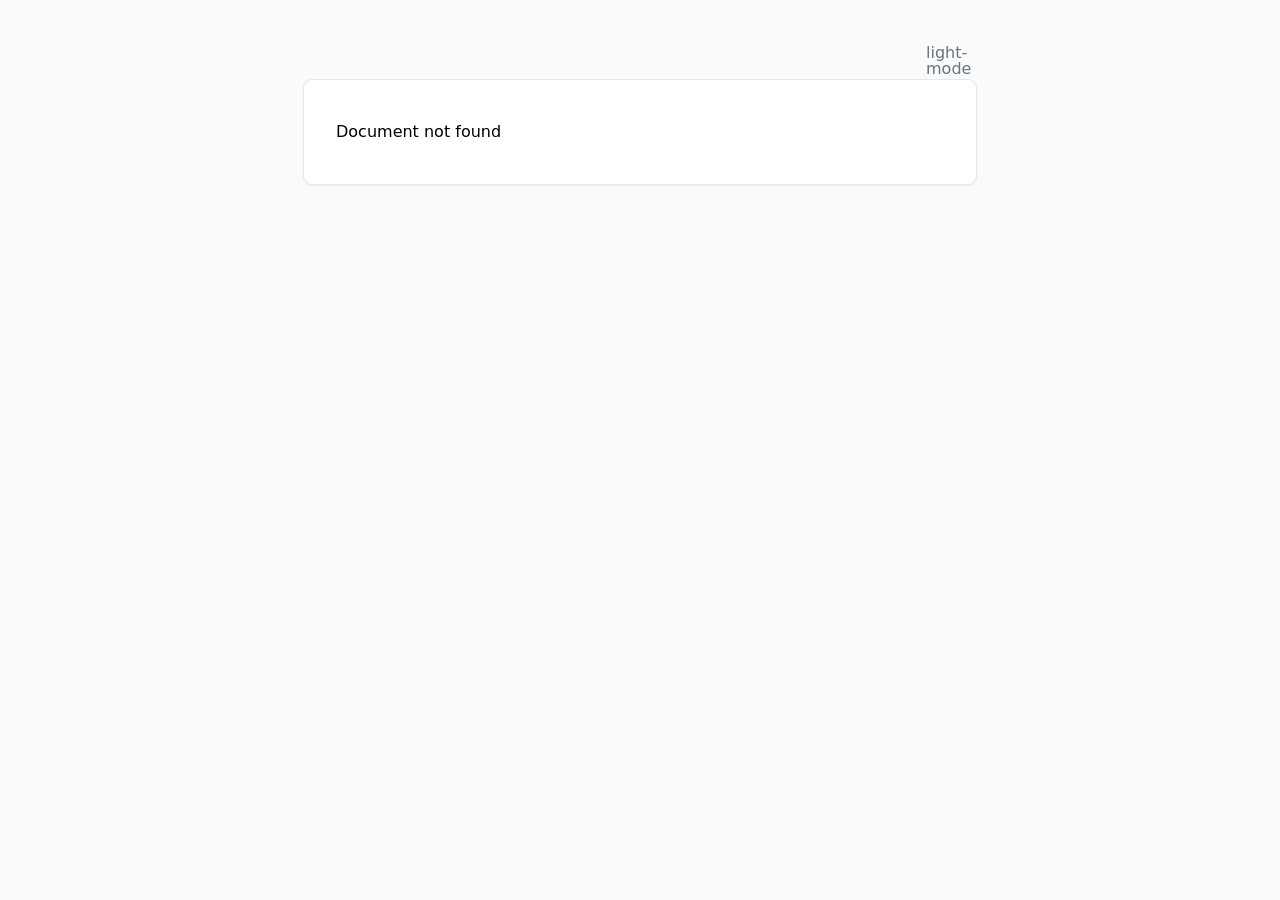
<file: 200.html>
<!DOCTYPE html>
<html >
<head><meta charset="utf-8">
<meta name="viewport" content="width=device-width, initial-scale=1"><link rel="modulepreload" as="script" crossorigin href="/_nuxt/entry.0b5fcabb.js"><link rel="preload" as="style" href="/_nuxt/entry.a9a2cc28.css"><link rel="prefetch" as="script" crossorigin href="/_nuxt/default.d4e3c1c6.js"><link rel="prefetch" as="script" crossorigin href="/_nuxt/full-width.046b6548.js"><link rel="prefetch" as="script" crossorigin href="/_nuxt/debug.acecd86d.js"><link rel="prefetch" as="script" crossorigin href="/_nuxt/client-db.d1bde23b.js"><link rel="prefetch" as="style" href="/_nuxt/useStudio.d997f0bf.css"><link rel="prefetch" as="script" crossorigin href="/_nuxt/useStudio.728fb516.js"><link rel="prefetch" as="script" crossorigin href="/_nuxt/asyncData.9142c80e.js"><link rel="prefetch" as="style" href="/_nuxt/error-404.47a83e66.css"><link rel="prefetch" as="script" crossorigin href="/_nuxt/error-404.a56cc6f5.js"><link rel="prefetch" as="style" href="/_nuxt/error-500.534ab3f3.css"><link rel="prefetch" as="script" crossorigin href="/_nuxt/error-500.318d7b76.js"><style id="pinceau-theme">@media { :root {--pinceau-mq: initial; --elements-border-secondary-hover: [object Object];--elements-backdrop-background: #fffc;--elements-backdrop-filter: saturate(200%) blur(20px);--elements-container-maxWidth: 80rem;--prose-code-inline-padding: 0.2rem 0.375rem 0.2rem 0.375rem;--prose-code-block-backdropFilter: contrast(1);--prose-code-block-border-style: solid;--prose-code-block-border-width: 1px;--prose-tbody-tr-borderBottom-style: dashed;--prose-tbody-tr-borderBottom-width: 1px;--prose-th-textAlign: inherit;--prose-thead-borderBottom-style: solid;--prose-thead-borderBottom-width: 1px;--prose-thead-border-style: solid;--prose-thead-border-width: 0px;--prose-table-textAlign: start;--prose-hr-width: 1px;--prose-hr-style: solid;--prose-li-listStylePosition: outside;--prose-ol-li-markerColor: currentColor;--prose-ol-paddingInlineStart: 21px;--prose-ol-listStyleType: decimal;--prose-ul-li-markerColor: currentColor;--prose-ul-paddingInlineStart: 21px;--prose-ul-listStyleType: disc;--prose-blockquote-border-style: solid;--prose-blockquote-border-width: 4px;--prose-blockquote-quotes: '201C' '201D' '2018' '2019';--prose-blockquote-paddingInlineStart: 24px;--prose-a-code-color-hover: currentColor;--prose-a-code-color-static: currentColor;--prose-a-hasCode-borderBottom: none;--prose-a-border-distance: 2px;--prose-a-border-color-hover: currentColor;--prose-a-border-color-static: currentColor;--prose-a-border-style-hover: solid;--prose-a-border-style-static: dashed;--prose-a-border-width: 1px;--prose-a-color-static: inherit;--prose-a-textDecoration: none;--prose-h6-margin: 3rem 0 2rem;--prose-h5-margin: 3rem 0 2rem;--prose-h4-margin: 3rem 0 2rem;--prose-h3-margin: 3rem 0 2rem;--prose-h2-margin: 3rem 0 2rem;--prose-h1-margin: 0 0 2rem;--typography-lead-loose: 2;--typography-lead-relaxed: 1.625;--typography-lead-normal: 1.5;--typography-lead-snug: 1.375;--typography-lead-tight: 1.25;--typography-lead-none: 1;--typography-lead-10: 2.5rem;--typography-lead-9: 2.25rem;--typography-lead-8: 2rem;--typography-lead-7: 1.75rem;--typography-lead-6: 1.5rem;--typography-lead-5: 1.25rem;--typography-lead-4: 1rem;--typography-lead-3: .75rem;--typography-lead-2: .5rem;--typography-lead-1: .025rem;--typography-fontWeight-black: 900;--typography-fontWeight-extrabold: 800;--typography-fontWeight-bold: 700;--typography-fontWeight-semibold: 600;--typography-fontWeight-medium: 500;--typography-fontWeight-normal: 400;--typography-fontWeight-light: 300;--typography-fontWeight-extralight: 200;--typography-fontWeight-thin: 100;--typography-fontSize-9xl: 128px;--typography-fontSize-8xl: 96px;--typography-fontSize-7xl: 72px;--typography-fontSize-6xl: 60px;--typography-fontSize-5xl: 48px;--typography-fontSize-4xl: 36px;--typography-fontSize-3xl: 30px;--typography-fontSize-2xl: 24px;--typography-fontSize-xl: 20px;--typography-fontSize-lg: 18px;--typography-fontSize-base: 16px;--typography-fontSize-sm: 14px;--typography-fontSize-xs: 12px;--typography-letterSpacing-wide: 0.025em;--typography-letterSpacing-tight: -0.025em;--typography-verticalMargin-base: 24px;--typography-verticalMargin-sm: 16px;--lead-loose: 2;--lead-relaxed: 1.625;--lead-normal: 1.5;--lead-snug: 1.375;--lead-tight: 1.25;--lead-none: 1;--lead-10: 2.5rem;--lead-9: 2.25rem;--lead-8: 2rem;--lead-7: 1.75rem;--lead-6: 1.5rem;--lead-5: 1.25rem;--lead-4: 1rem;--lead-3: .75rem;--lead-2: .5rem;--lead-1: .025rem;--letterSpacing-widest: 0.1em;--letterSpacing-wider: 0.05em;--letterSpacing-wide: 0.025em;--letterSpacing-normal: 0em;--letterSpacing-tight: -0.025em;--letterSpacing-tighter: -0.05em;--fontSize-9xl: 8rem;--fontSize-8xl: 6rem;--fontSize-7xl: 4.5rem;--fontSize-6xl: 3.75rem;--fontSize-5xl: 3rem;--fontSize-4xl: 2.25rem;--fontSize-3xl: 1.875rem;--fontSize-2xl: 1.5rem;--fontSize-xl: 1.25rem;--fontSize-lg: 1.125rem;--fontSize-base: 1rem;--fontSize-sm: 0.875rem;--fontSize-xs: 0.75rem;--fontWeight-black: 900;--fontWeight-extrabold: 800;--fontWeight-bold: 700;--fontWeight-semibold: 600;--fontWeight-medium: 500;--fontWeight-normal: 400;--fontWeight-light: 300;--fontWeight-extralight: 200;--fontWeight-thin: 100;--font-mono: ui-monospace, SFMono-Regular, Menlo, Monaco, Consolas, Liberation Mono, Courier New, monospace;--font-serif: ui-serif, Georgia, Cambria, Times New Roman, Times, serif;--font-sans: ui-sans-serif, system-ui, -apple-system, BlinkMacSystemFont, Segoe UI, Roboto, Helvetica Neue, Arial, Noto Sans, sans-serif, Apple Color Emoji, Segoe UI Emoji, Segoe UI Symbol, Noto Color Emoji;--opacity-total: 1;--opacity-high: 0.8;--opacity-medium: 0.5;--opacity-soft: 0.3;--opacity-light: 0.15;--opacity-bright: 0.1;--opacity-noOpacity: 0;--borderWidth-lg: 3px;--borderWidth-md: 2px;--borderWidth-sm: 1px;--borderWidth-noBorder: 0;--space-rem-875: 0.875rem;--space-rem-625: 0.625rem;--space-rem-375: 0.375rem;--space-rem-125: 0.125rem;--space-px: 1px;--space-128: 32rem;--space-96: 24rem;--space-80: 20rem;--space-72: 18rem;--space-64: 16rem;--space-60: 15rem;--space-56: 14rem;--space-52: 13rem;--space-48: 12rem;--space-44: 11rem;--space-40: 10rem;--space-36: 9rem;--space-32: 8rem;--space-28: 7rem;--space-24: 6rem;--space-20: 5rem;--space-16: 4rem;--space-14: 3.5rem;--space-12: 3rem;--space-11: 2.75rem;--space-10: 2.5rem;--space-9: 2.25rem;--space-8: 2rem;--space-7: 1.75rem;--space-6: 1.5rem;--space-5: 1.25rem;--space-4: 1rem;--space-3: 0.75rem;--space-2: 0.5rem;--space-1: 0.25rem;--space-0: 0px;--size-full: 100%;--size-7xl: 80rem;--size-6xl: 72rem;--size-5xl: 64rem;--size-4xl: 56rem;--size-3xl: 48rem;--size-2xl: 42rem;--size-xl: 36rem;--size-lg: 32rem;--size-md: 28rem;--size-sm: 24rem;--size-xs: 20rem;--size-200: 200px;--size-104: 104px;--size-80: 80px;--size-64: 64px;--size-56: 56px;--size-48: 48px;--size-40: 40px;--size-32: 32px;--size-24: 24px;--size-20: 20px;--size-16: 16px;--size-12: 12px;--size-8: 8px;--size-6: 6px;--size-4: 4px;--size-2: 2px;--size-0: 0px;--radii-full: 9999px;--radii-3xl: 1.75rem;--radii-2xl: 1.5rem;--radii-xl: 1rem;--radii-lg: 0.75rem;--radii-md: 0.5rem;--radii-sm: 0.375rem;--radii-xs: 0.25rem;--radii-2xs: 0.125rem;--radii-none: 0px;--shadow-none: 0px 0px 0px 0px transparent;--shadow-lg: 0px 10px 15px -3px #000000, 0px 4px 6px -4px #000000;--shadow-md: 0px 4px 6px -1px #000000, 0px 2px 4px -2px #000000;--shadow-sm: 0px 1px 3px 0px #000000, 0px 1px 2px -1px #000000;--shadow-xs: 0px 1px 2px 0px #000000;--height-screen: 100vh;--width-screen: 100vw;--color-primary-950: #042f2e;--color-primary-900: #134e4a;--color-primary-800: #115e59;--color-primary-700: #0f766e;--color-primary-600: #0d9488;--color-primary-500: #14b8a6;--color-primary-400: #2dd4bf;--color-primary-300: #5eead4;--color-primary-200: #99f6e4;--color-primary-100: #ccfbf1;--color-primary-50: #f0fdfa;--color-ruby-900: #380011;--color-ruby-800: #700021;--color-ruby-700: #a90032;--color-ruby-600: #e10043;--color-ruby-500: #ff1a5e;--color-ruby-400: #ff4079;--color-ruby-300: #ff6694;--color-ruby-200: #ff8dae;--color-ruby-100: #ffb3c9;--color-ruby-50: #ffd9e4;--color-pink-900: #380025;--color-pink-800: #70004b;--color-pink-700: #a90070;--color-pink-600: #e10095;--color-pink-500: #ff1ab2;--color-pink-400: #ff40bf;--color-pink-300: #ff66cc;--color-pink-200: #ff8dd8;--color-pink-100: #ffb3e5;--color-pink-50: #ffd9f2;--color-purple-900: #190038;--color-purple-800: #330070;--color-purple-700: #4c00a9;--color-purple-600: #6500e1;--color-purple-500: #811aff;--color-purple-400: #9640ff;--color-purple-300: #ab66ff;--color-purple-200: #c08dff;--color-purple-100: #d5b3ff;--color-purple-50: #ead9ff;--color-royalblue-900: #0b0531;--color-royalblue-800: #160a62;--color-royalblue-700: #211093;--color-royalblue-600: #2c15c4;--color-royalblue-500: #4127e8;--color-royalblue-400: #614bec;--color-royalblue-300: #806ff0;--color-royalblue-200: #a093f3;--color-royalblue-100: #c0b7f7;--color-royalblue-50: #dfdbfb;--color-indigoblue-900: #001238;--color-indigoblue-800: #002370;--color-indigoblue-700: #0035a9;--color-indigoblue-600: #0047e1;--color-indigoblue-500: #1a62ff;--color-indigoblue-400: #407cff;--color-indigoblue-300: #6696ff;--color-indigoblue-200: #8db0ff;--color-indigoblue-100: #b3cbff;--color-indigoblue-50: #d9e5ff;--color-blue-900: #002438;--color-blue-800: #004870;--color-blue-700: #006ca9;--color-blue-600: #0090e1;--color-blue-500: #1aadff;--color-blue-400: #40bbff;--color-blue-300: #66c8ff;--color-blue-200: #8dd6ff;--color-blue-100: #b3e4ff;--color-blue-50: #d9f1ff;--color-lightblue-900: #002e38;--color-lightblue-800: #005c70;--color-lightblue-700: #008aa9;--color-lightblue-600: #00b9e1;--color-lightblue-500: #1ad6ff;--color-lightblue-400: #40ddff;--color-lightblue-300: #66e4ff;--color-lightblue-200: #8deaff;--color-lightblue-100: #b3f1ff;--color-lightblue-50: #d9f8ff;--color-teal-900: #062a28;--color-teal-800: #0b544f;--color-teal-700: #117d77;--color-teal-600: #16a79e;--color-teal-500: #1cd1c6;--color-teal-400: #36e4da;--color-teal-300: #5fe9e1;--color-teal-200: #87efe9;--color-teal-100: #aff4f0;--color-teal-50: #d7faf8;--color-pear-900: #2a2b09;--color-pear-800: #545512;--color-pear-700: #7e801b;--color-pear-600: #a8aa24;--color-pear-500: #d0d32f;--color-pear-400: #d8da52;--color-pear-300: #e0e274;--color-pear-200: #e8e997;--color-pear-100: #eff0ba;--color-pear-50: #f7f8dc;--color-red-900: #380300;--color-red-800: #700700;--color-red-700: #a90a00;--color-red-600: #e10e00;--color-red-500: #ff281a;--color-red-400: #ff4c40;--color-red-300: #ff7066;--color-red-200: #ff948d;--color-red-100: #ffb7b3;--color-red-50: #ffdbd9;--color-orange-900: #381800;--color-orange-800: #702f00;--color-orange-700: #a94700;--color-orange-600: #e15e00;--color-orange-500: #ff7a1a;--color-orange-400: #ff9040;--color-orange-300: #ffa666;--color-orange-200: #ffbd8d;--color-orange-100: #ffd3b3;--color-orange-50: #ffe9d9;--color-yellow-900: #362b03;--color-yellow-800: #6d5605;--color-yellow-700: #a38108;--color-yellow-600: #daac0a;--color-yellow-500: #f5c828;--color-yellow-400: #f7d14c;--color-yellow-300: #f8da70;--color-yellow-200: #fae393;--color-yellow-100: #fcedb7;--color-yellow-50: #fdf6db;--color-green-900: #003f25;--color-green-800: #005e38;--color-green-700: #007e4a;--color-green-600: #009d5d;--color-green-500: #00bd6f;--color-green-400: #00dc82;--color-green-300: #30ffaa;--color-green-200: #83ffcc;--color-green-100: #acffdd;--color-green-50: #d6ffee;--color-gray-900: #18181B;--color-gray-800: #27272A;--color-gray-700: #3f3f46;--color-gray-600: #52525B;--color-gray-500: #71717A;--color-gray-400: #a1a1aa;--color-gray-300: #D4d4d8;--color-gray-200: #e4e4e7;--color-gray-100: #f4f4f5;--color-gray-50: #fafafa;--color-black: #0c0c0d;--color-white: #ffffff;--media-portrait: only screen and (orientation: portrait);--media-landscape: only screen and (orientation: landscape);--media-rm: (prefers-reduced-motion: reduce);--media-2xl: (min-width: 1536px);--media-xl: (min-width: 1280px);--media-lg: (min-width: 1024px);--media-md: (min-width: 768px);--media-sm: (min-width: 640px);--media-xs: (min-width: 475px);--elements-state-danger-borderColor-secondary: var(--color-red-200);--elements-state-danger-borderColor-primary: var(--color-red-100);--elements-state-danger-backgroundColor-secondary: var(--color-red-100);--elements-state-danger-backgroundColor-primary: var(--color-red-50);--elements-state-danger-color-secondary: var(--color-red-600);--elements-state-danger-color-primary: var(--color-red-500);--elements-state-warning-borderColor-secondary: var(--color-yellow-200);--elements-state-warning-borderColor-primary: var(--color-yellow-100);--elements-state-warning-backgroundColor-secondary: var(--color-yellow-100);--elements-state-warning-backgroundColor-primary: var(--color-yellow-50);--elements-state-warning-color-secondary: var(--color-yellow-700);--elements-state-warning-color-primary: var(--color-yellow-600);--elements-state-success-borderColor-secondary: var(--color-green-200);--elements-state-success-borderColor-primary: var(--color-green-100);--elements-state-success-backgroundColor-secondary: var(--color-green-100);--elements-state-success-backgroundColor-primary: var(--color-green-50);--elements-state-success-color-secondary: var(--color-green-600);--elements-state-success-color-primary: var(--color-green-500);--elements-state-info-borderColor-secondary: var(--color-blue-200);--elements-state-info-borderColor-primary: var(--color-blue-100);--elements-state-info-backgroundColor-secondary: var(--color-blue-100);--elements-state-info-backgroundColor-primary: var(--color-blue-50);--elements-state-info-color-secondary: var(--color-blue-600);--elements-state-info-color-primary: var(--color-blue-500);--elements-state-primary-borderColor-secondary: var(--color-primary-200);--elements-state-primary-borderColor-primary: var(--color-primary-100);--elements-state-primary-backgroundColor-secondary: var(--color-primary-100);--elements-state-primary-backgroundColor-primary: var(--color-primary-50);--elements-state-primary-color-secondary: var(--color-primary-700);--elements-state-primary-color-primary: var(--color-primary-600);--elements-border-secondary-static: var(--color-gray-200);--elements-border-primary-hover: var(--color-gray-200);--elements-border-primary-static: var(--color-gray-100);--elements-container-padding-md: var(--space-6);--elements-container-padding-sm: var(--space-6);--elements-container-padding-xs: var(--space-4);--elements-container-padding-mobile: var(--space-4);--elements-text-secondary-color-hover: var(--color-gray-700);--elements-text-secondary-color-static: var(--color-gray-500);--elements-text-primary-color-static: var(--color-gray-900);--elements-surface-background-base: var(--color-gray-100);--elements-surface-secondary-backgroundColor: var(--color-gray-200);--elements-surface-primary-backgroundColor: var(--color-gray-100);--prose-code-inline-fontWeight: var(--typography-fontWeight-normal);--prose-code-inline-fontSize: var(--typography-fontSize-sm);--prose-code-inline-borderRadius: var(--radii-xs);--prose-code-block-pre-padding: var(--typography-verticalMargin-sm);--prose-code-block-margin: var(--typography-verticalMargin-base) 0;--prose-code-block-fontSize: var(--typography-fontSize-sm);--prose-tbody-code-inline-fontSize: var(--typography-fontSize-sm);--prose-tbody-td-padding: var(--typography-verticalMargin-sm);--prose-th-fontWeight: var(--typography-fontWeight-semibold);--prose-th-padding: 0 var(--typography-verticalMargin-sm) var(--typography-verticalMargin-sm) var(--typography-verticalMargin-sm);--prose-table-lineHeight: var(--typography-lead-6);--prose-table-fontSize: var(--typography-fontSize-sm);--prose-table-margin: var(--typography-verticalMargin-base) 0;--prose-hr-margin: var(--typography-verticalMargin-base) 0;--prose-li-margin: var(--typography-verticalMargin-sm) 0;--prose-ol-margin: var(--typography-verticalMargin-base) 0;--prose-ul-margin: var(--typography-verticalMargin-base) 0;--prose-blockquote-margin: var(--typography-verticalMargin-base) 0;--prose-a-code-border-style: var(--prose-a-border-style-static);--prose-a-code-border-width: var(--prose-a-border-width);--prose-a-fontWeight: var(--typography-fontWeight-medium);--prose-img-margin: var(--typography-verticalMargin-base) 0;--prose-strong-fontWeight: var(--typography-fontWeight-semibold);--prose-h6-iconSize: var(--typography-fontSize-base);--prose-h6-fontWeight: var(--typography-fontWeight-semibold);--prose-h6-lineHeight: var(--typography-lead-normal);--prose-h6-fontSize: var(--typography-fontSize-lg);--prose-h5-iconSize: var(--typography-fontSize-lg);--prose-h5-fontWeight: var(--typography-fontWeight-semibold);--prose-h5-lineHeight: var(--typography-lead-snug);--prose-h5-fontSize: var(--typography-fontSize-xl);--prose-h4-iconSize: var(--typography-fontSize-lg);--prose-h4-letterSpacing: var(--typography-letterSpacing-tight);--prose-h4-fontWeight: var(--typography-fontWeight-semibold);--prose-h4-lineHeight: var(--typography-lead-snug);--prose-h4-fontSize: var(--typography-fontSize-2xl);--prose-h3-iconSize: var(--typography-fontSize-xl);--prose-h3-letterSpacing: var(--typography-letterSpacing-tight);--prose-h3-fontWeight: var(--typography-fontWeight-semibold);--prose-h3-lineHeight: var(--typography-lead-snug);--prose-h3-fontSize: var(--typography-fontSize-3xl);--prose-h2-iconSize: var(--typography-fontSize-2xl);--prose-h2-letterSpacing: var(--typography-letterSpacing-tight);--prose-h2-fontWeight: var(--typography-fontWeight-semibold);--prose-h2-lineHeight: var(--typography-lead-tight);--prose-h2-fontSize: var(--typography-fontSize-4xl);--prose-h1-iconSize: var(--typography-fontSize-3xl);--prose-h1-letterSpacing: var(--typography-letterSpacing-tight);--prose-h1-fontWeight: var(--typography-fontWeight-bold);--prose-h1-lineHeight: var(--typography-lead-tight);--prose-h1-fontSize: var(--typography-fontSize-5xl);--prose-p-br-margin: var(--typography-verticalMargin-base) 0 0 0;--prose-p-margin: var(--typography-verticalMargin-base) 0;--prose-p-lineHeight: var(--typography-lead-normal);--prose-p-fontSize: var(--typography-fontSize-base);--typography-color-primary-900: var(--color-primary-900);--typography-color-primary-800: var(--color-primary-800);--typography-color-primary-700: var(--color-primary-700);--typography-color-primary-600: var(--color-primary-600);--typography-color-primary-500: var(--color-primary-500);--typography-color-primary-400: var(--color-primary-400);--typography-color-primary-300: var(--color-primary-300);--typography-color-primary-200: var(--color-primary-200);--typography-color-primary-100: var(--color-primary-100);--typography-color-primary-50: var(--color-primary-50);--typography-font-code: var(--font-mono);--typography-font-body: var(--font-sans);--typography-font-display: var(--font-sans);--typography-body-backgroundColor: var(--color-white);--typography-body-color: var(--color-black);--text-6xl-lineHeight: var(--lead-none);--text-6xl-fontSize: var(--fontSize-6xl);--text-5xl-lineHeight: var(--lead-none);--text-5xl-fontSize: var(--fontSize-5xl);--text-4xl-lineHeight: var(--lead-10);--text-4xl-fontSize: var(--fontSize-4xl);--text-3xl-lineHeight: var(--lead-9);--text-3xl-fontSize: var(--fontSize-3xl);--text-2xl-lineHeight: var(--lead-8);--text-2xl-fontSize: var(--fontSize-2xl);--text-xl-lineHeight: var(--lead-7);--text-xl-fontSize: var(--fontSize-xl);--text-lg-lineHeight: var(--lead-7);--text-lg-fontSize: var(--fontSize-lg);--text-base-lineHeight: var(--lead-6);--text-base-fontSize: var(--fontSize-base);--text-sm-lineHeight: var(--lead-5);--text-sm-fontSize: var(--fontSize-sm);--text-xs-lineHeight: var(--lead-4);--text-xs-fontSize: var(--fontSize-xs);--shadow-2xl: 0px 25px 50px -12px var(--color-gray-900);--shadow-xl: 0px 20px 25px -5px var(--color-gray-400), 0px 8px 10px -6px #000000;--color-secondary-900: var(--color-gray-900);--color-secondary-800: var(--color-gray-800);--color-secondary-700: var(--color-gray-700);--color-secondary-600: var(--color-gray-600);--color-secondary-500: var(--color-gray-500);--color-secondary-400: var(--color-gray-400);--color-secondary-300: var(--color-gray-300);--color-secondary-200: var(--color-gray-200);--color-secondary-100: var(--color-gray-100);--color-secondary-50: var(--color-gray-50);--prose-a-code-background-hover: var(--typography-color-primary-50);--prose-a-code-border-color-hover: var(--typography-color-primary-500);--prose-a-color-hover: var(--typography-color-primary-500);--typography-color-secondary-900: var(--color-secondary-900);--typography-color-secondary-800: var(--color-secondary-800);--typography-color-secondary-700: var(--color-secondary-700);--typography-color-secondary-600: var(--color-secondary-600);--typography-color-secondary-500: var(--color-secondary-500);--typography-color-secondary-400: var(--color-secondary-400);--typography-color-secondary-300: var(--color-secondary-300);--typography-color-secondary-200: var(--color-secondary-200);--typography-color-secondary-100: var(--color-secondary-100);--typography-color-secondary-50: var(--color-secondary-50);--prose-code-inline-backgroundColor: var(--typography-color-secondary-100);--prose-code-inline-color: var(--typography-color-secondary-700);--prose-code-block-backgroundColor: var(--typography-color-secondary-100);--prose-code-block-color: var(--typography-color-secondary-700);--prose-code-block-border-color: var(--typography-color-secondary-200);--prose-tbody-tr-borderBottom-color: var(--typography-color-secondary-200);--prose-th-color: var(--typography-color-secondary-600);--prose-thead-borderBottom-color: var(--typography-color-secondary-200);--prose-thead-border-color: var(--typography-color-secondary-300);--prose-hr-color: var(--typography-color-secondary-200);--prose-blockquote-border-color: var(--typography-color-secondary-200);--prose-blockquote-color: var(--typography-color-secondary-500);--prose-a-code-border-color-static: var(--typography-color-secondary-400); } }@media { :root.dark {--pinceau-mq: dark; --elements-backdrop-background: #0c0d0ccc;--prose-code-block-backdropFilter: contrast(1);--prose-ol-li-markerColor: currentColor;--prose-ul-li-markerColor: currentColor;--prose-a-code-color-hover: currentColor;--prose-a-code-color-static: currentColor;--prose-a-border-color-hover: currentColor;--prose-a-border-color-static: currentColor;--prose-a-color-static: inherit;--elements-state-danger-borderColor-secondary: var(--color-red-700);--elements-state-danger-borderColor-primary: var(--color-red-800);--elements-state-danger-backgroundColor-secondary: var(--color-red-800);--elements-state-danger-backgroundColor-primary: var(--color-red-900);--elements-state-danger-color-secondary: var(--color-red-200);--elements-state-danger-color-primary: var(--color-red-300);--elements-state-warning-borderColor-secondary: var(--color-yellow-700);--elements-state-warning-borderColor-primary: var(--color-yellow-800);--elements-state-warning-backgroundColor-secondary: var(--color-yellow-800);--elements-state-warning-backgroundColor-primary: var(--color-yellow-900);--elements-state-warning-color-secondary: var(--color-yellow-200);--elements-state-warning-color-primary: var(--color-yellow-400);--elements-state-success-borderColor-secondary: var(--color-green-700);--elements-state-success-borderColor-primary: var(--color-green-800);--elements-state-success-backgroundColor-secondary: var(--color-green-800);--elements-state-success-backgroundColor-primary: var(--color-green-900);--elements-state-success-color-secondary: var(--color-green-200);--elements-state-success-color-primary: var(--color-green-400);--elements-state-info-borderColor-secondary: var(--color-blue-700);--elements-state-info-borderColor-primary: var(--color-blue-800);--elements-state-info-backgroundColor-secondary: var(--color-blue-800);--elements-state-info-backgroundColor-primary: var(--color-blue-900);--elements-state-info-color-secondary: var(--color-blue-200);--elements-state-info-color-primary: var(--color-blue-400);--elements-state-primary-borderColor-secondary: var(--color-primary-700);--elements-state-primary-borderColor-primary: var(--color-primary-800);--elements-state-primary-backgroundColor-secondary: var(--color-primary-800);--elements-state-primary-backgroundColor-primary: var(--color-primary-900);--elements-state-primary-color-secondary: var(--color-primary-200);--elements-state-primary-color-primary: var(--color-primary-400);--elements-border-secondary-static: var(--color-gray-800);--elements-border-primary-hover: var(--color-gray-800);--elements-border-primary-static: var(--color-gray-900);--elements-text-secondary-color-hover: var(--color-gray-200);--elements-text-secondary-color-static: var(--color-gray-400);--elements-text-primary-color-static: var(--color-gray-50);--elements-surface-background-base: var(--color-gray-900);--elements-surface-secondary-backgroundColor: var(--color-gray-800);--elements-surface-primary-backgroundColor: var(--color-gray-900);--typography-body-backgroundColor: var(--color-black);--typography-body-color: var(--color-white);--prose-a-code-background-hover: var(--typography-color-primary-900);--prose-a-code-border-color-hover: var(--typography-color-primary-600);--prose-a-color-hover: var(--typography-color-primary-400);--prose-code-inline-backgroundColor: var(--typography-color-secondary-800);--prose-code-inline-color: var(--typography-color-secondary-200);--prose-code-block-backgroundColor: var(--typography-color-secondary-900);--prose-code-block-color: var(--typography-color-secondary-200);--prose-code-block-border-color: var(--typography-color-secondary-800);--prose-tbody-tr-borderBottom-color: var(--typography-color-secondary-800);--prose-th-color: var(--typography-color-secondary-400);--prose-thead-borderBottom-color: var(--typography-color-secondary-800);--prose-thead-border-color: var(--typography-color-secondary-600);--prose-hr-color: var(--typography-color-secondary-800);--prose-blockquote-border-color: var(--typography-color-secondary-700);--prose-blockquote-color: var(--typography-color-secondary-400);--prose-a-code-border-color-static: var(--typography-color-secondary-600); } }</style><style id="pinceau-runtime-hydratable">undefined</style><link rel="stylesheet" href="/_nuxt/entry.a9a2cc28.css"><script>"use strict";(()=>{const a=window,e=document.documentElement,m=["dark","light"],c=window.localStorage.getItem("nuxt-color-mode")||"system";let n=c==="system"?f():c;const l=e.getAttribute("data-color-mode-forced");l&&(n=l),i(n),a["__NUXT_COLOR_MODE__"]={preference:c,value:n,getColorScheme:f,addColorScheme:i,removeColorScheme:d};function i(o){const t=""+o+"",s="";e.classList?e.classList.add(t):e.className+=" "+t,s&&e.setAttribute("data-"+s,o)}function d(o){const t=""+o+"",s="";e.classList?e.classList.remove(t):e.className=e.className.replace(new RegExp(t,"g"),""),s&&e.removeAttribute("data-"+s)}function r(o){return a.matchMedia("(prefers-color-scheme"+o+")")}function f(){if(a.matchMedia&&r("").media!=="not all"){for(const o of m)if(r(":"+o).matches)return o}return"light"}})();
</script></head>
<body ><div id="__nuxt"><svg class="nuxt-spa-loading" xmlns="http://www.w3.org/2000/svg" viewBox="0 0 37 25" fill="none" width="80"><path d="M24.236 22.006h10.742L25.563 5.822l-8.979 14.31a4 4 0 0 1-3.388 1.874H2.978l11.631-20 5.897 10.567"></path></svg><style>.nuxt-spa-loading{position:fixed;top:50%;left:50%;transform:translate(-50%, -50%)}.nuxt-spa-loading>path{fill:none;stroke:#00DC82;stroke-width:4px;stroke-linecap:round;stroke-linejoin:round;stroke-dasharray:128;stroke-dashoffset:128;animation:nuxt-spa-loading-move 3s linear infinite}@keyframes nuxt-spa-loading-move{100%{stroke-dashoffset:-128}}</style></div><script type="application/json" id="__NUXT_DATA__" data-ssr="false">[{"_errors":1,"serverRendered":2,"data":3,"state":4},{},false,{},{}]</script><script>window.__NUXT__={};window.__NUXT__.config={public:{studio:{apiURL:"https://api.nuxt.studio"},content:{locales:[],defaultLocale:"",integrity:1687957107798,experimental:{stripQueryParameters:false,clientDB:false},api:{baseURL:"/api/_content"},navigation:{fields:["layout"]},tags:{p:"prose-p",a:"prose-a",blockquote:"prose-blockquote","code-inline":"prose-code-inline",code:"prose-code",em:"prose-em",h1:"prose-h1",h2:"prose-h2",h3:"prose-h3",h4:"prose-h4",h5:"prose-h5",h6:"prose-h6",hr:"prose-hr",img:"prose-img",ul:"prose-ul",ol:"prose-ol",li:"prose-li",strong:"prose-strong",table:"prose-table",thead:"prose-thead",tbody:"prose-tbody",td:"prose-td",th:"prose-th",tr:"prose-tr"},highlight:{theme:{dark:"github-dark",default:"github-light"}},wsUrl:"",documentDriven:{page:true,navigation:true,surround:true,globals:{},layoutFallbacks:["theme"],injectPage:true},host:"",trailingSlash:false,anchorLinks:{depth:4,exclude:[1]}}},app:{baseURL:"/",buildAssetsDir:"/_nuxt/",cdnURL:""}}</script><script type="module" src="/_nuxt/entry.0b5fcabb.js" crossorigin></script></body>
</html>
</file>
<file: _nuxt/useStudio.d997f0bf.css>
body.__preview_enabled{padding-bottom:50px}#__nuxt_preview[data-v-ba80a926]{align-items:center;-webkit-backdrop-filter:blur(20px);backdrop-filter:blur(20px);background:hsla(0,0%,100%,.3);border-top:1px solid #eee;bottom:-60px;color:#000;display:flex;font-family:Helvetica,sans-serif;font-size:16px;font-weight:500;gap:10px;height:50px;justify-content:center;left:0;position:fixed;right:0;transition:bottom .3s ease-in-out;z-index:10000}#__nuxt_preview.__preview_ready[data-v-ba80a926]{bottom:0}#__preview_background[data-v-ba80a926]{-webkit-backdrop-filter:blur(8px);backdrop-filter:blur(8px);background:hsla(0,0%,100%,.3);height:100vh;left:0;position:fixed;top:0;width:100vw;z-index:40}#__preview_loader[data-v-ba80a926]{align-items:center;color:#000;display:flex;flex-direction:column;font-family:system-ui,-apple-system,BlinkMacSystemFont,Segoe UI,Roboto,Oxygen,Ubuntu,Cantarell,Open Sans,Helvetica Neue,sans-serif;font-size:1.4rem;gap:8px;left:50%;position:fixed;top:50%;transform:translate(-50%,-50%);z-index:50}#__preview_loader p[data-v-ba80a926]{margin:10px 0}.dark #__preview_background[data-v-ba80a926],.dark-mode #__preview_background[data-v-ba80a926]{background:rgba(0,0,0,.3)}.dark #__preview_loader[data-v-ba80a926],.dark-mode #__preview_loader[data-v-ba80a926]{color:#fff}.preview-loading-enter-active[data-v-ba80a926],.preview-loading-leave-active[data-v-ba80a926]{transition:opacity .4s}.preview-loading-enter[data-v-ba80a926],.preview-loading-leave-to[data-v-ba80a926]{opacity:0}#__preview_loading_icon[data-v-ba80a926]{animation:spin-ba80a926 1s linear infinite}.dark #__nuxt_preview[data-v-ba80a926],.dark-mode #__nuxt_preview[data-v-ba80a926]{background:rgba(0,0,0,.3);border-top:1px solid #111;color:#fff}#__nuxt_preview svg[data-v-ba80a926]{color:#000;display:inline-block;height:30px;width:30px}.dark #__nuxt_preview svg[data-v-ba80a926],.dark-mode #__nuxt_preview svg[data-v-ba80a926]{color:#fff}button[data-v-ba80a926]{background:transparent;border:1px solid rgba(0,0,0,.2);border-radius:3px;box-shadow:none;color:#000c;cursor:pointer;display:inline-block;font-size:14px;font-weight:400;line-height:1rem;margin:0;padding:4px 10px;text-align:center;transition:none;width:auto}button[data-v-ba80a926]:hover{border-color:#0006;color:#000000e6}.dark button[data-v-ba80a926],.dark-mode button[data-v-ba80a926]{border-color:#fff3;color:#d3d3d3}.dark button[data-v-ba80a926]:hover,.dark-mode button[data-v-ba80a926]:hover{border-color:#fff6;color:#fff}#__nuxt_preview button[data-v-ba80a926]:focus,#__nuxt_preview button[data-v-ba80a926]:hover{background:rgba(0,0,0,.1)}#__nuxt_preview button[data-v-ba80a926]:active{background:rgba(0,0,0,.2)}.dark #__nuxt_preview button[data-v-ba80a926],.dark-mode #__nuxt_preview button[data-v-ba80a926]{border:1px solid hsla(0,0%,100%,.2);color:#fffc}.dark #__nuxt_preview button[data-v-ba80a926]:hover,.dark-mode #__nuxt_preview button[data-v-ba80a926]:focus{background:hsla(0,0%,100%,.1)}.dark #__nuxt_preview button[data-v-ba80a926]:active,.dark-mode #__nuxt_preview button[data-v-ba80a926]:active{background:hsla(0,0%,100%,.2)}#__nuxt_preview.__preview_refreshing button[data-v-ba80a926],#__nuxt_preview.__preview_refreshing span[data-v-ba80a926],#__nuxt_preview.__preview_refreshing svg[data-v-ba80a926]{animation:nuxt_pulsate-ba80a926 1s ease-out;animation-iteration-count:infinite;opacity:.5}@keyframes nuxt_pulsate-ba80a926{0%{opacity:1}50%{opacity:.5}to{opacity:1}}@keyframes spin-ba80a926{0%{transform:rotate(1turn)}to{transform:rotate(0)}}
</file>
<file: _nuxt/error-404.47a83e66.css>
.spotlight[data-v-24df7949]{background:linear-gradient(45deg,#00dc82,#36e4da 50%,#0047e1);bottom:-30vh;filter:blur(20vh);height:40vh}.gradient-border[data-v-24df7949]{-webkit-backdrop-filter:blur(10px);backdrop-filter:blur(10px);border-radius:.5rem;position:relative}@media (prefers-color-scheme:light){.gradient-border[data-v-24df7949]{background-color:#ffffff4d}.gradient-border[data-v-24df7949]:before{background:linear-gradient(90deg,#e2e2e2,#e2e2e2 25%,#00dc82 50%,#36e4da 75%,#0047e1)}}@media (prefers-color-scheme:dark){html:not(.light) .gradient-border[data-v-24df7949]{background-color:#1414144d}html:not(.light) .gradient-border[data-v-24df7949]:before{background:linear-gradient(90deg,#303030,#303030 25%,#00dc82 50%,#36e4da 75%,#0047e1)}}html.dark .gradient-border[data-v-24df7949]{background-color:#1414144d}html.dark .gradient-border[data-v-24df7949]:before{background:linear-gradient(90deg,#303030,#303030 25%,#00dc82 50%,#36e4da 75%,#0047e1)}.gradient-border[data-v-24df7949]:before{background-size:400% auto;border-radius:.5rem;bottom:0;content:"";left:0;-webkit-mask:linear-gradient(#fff 0 0) content-box,linear-gradient(#fff 0 0);mask:linear-gradient(#fff 0 0) content-box,linear-gradient(#fff 0 0);-webkit-mask-composite:xor;mask-composite:exclude;opacity:.5;padding:2px;position:absolute;right:0;top:0;transition:background-position .3s ease-in-out,opacity .2s ease-in-out;width:100%}.gradient-border[data-v-24df7949]:hover:before{background-position:-50% 0;opacity:1}.bg-white[data-v-24df7949]{--tw-bg-opacity:1;background-color:#fff;background-color:rgba(255,255,255,var(--tw-bg-opacity))}.cursor-pointer[data-v-24df7949]{cursor:pointer}.flex[data-v-24df7949]{display:flex}.grid[data-v-24df7949]{display:grid}.place-content-center[data-v-24df7949]{place-content:center}.items-center[data-v-24df7949]{align-items:center}.justify-center[data-v-24df7949]{justify-content:center}.font-sans[data-v-24df7949]{font-family:ui-sans-serif,system-ui,-apple-system,BlinkMacSystemFont,Segoe UI,Roboto,Helvetica Neue,Arial,Noto Sans,sans-serif,Apple Color Emoji,Segoe UI Emoji,Segoe UI Symbol,Noto Color Emoji}.font-medium[data-v-24df7949]{font-weight:500}.font-light[data-v-24df7949]{font-weight:300}.text-8xl[data-v-24df7949]{font-size:6rem;line-height:1}.text-xl[data-v-24df7949]{font-size:1.25rem;line-height:1.75rem}.leading-tight[data-v-24df7949]{line-height:1.25}.mb-8[data-v-24df7949]{margin-bottom:2rem}.mb-16[data-v-24df7949]{margin-bottom:4rem}.max-w-520px[data-v-24df7949]{max-width:520px}.min-h-screen[data-v-24df7949]{min-height:100vh}.overflow-hidden[data-v-24df7949]{overflow:hidden}.px-8[data-v-24df7949]{padding-left:2rem;padding-right:2rem}.py-2[data-v-24df7949]{padding-bottom:.5rem;padding-top:.5rem}.px-4[data-v-24df7949]{padding-left:1rem;padding-right:1rem}.fixed[data-v-24df7949]{position:fixed}.left-0[data-v-24df7949]{left:0}.right-0[data-v-24df7949]{right:0}.text-center[data-v-24df7949]{text-align:center}.text-black[data-v-24df7949]{--tw-text-opacity:1;color:#000;color:rgba(0,0,0,var(--tw-text-opacity))}.antialiased[data-v-24df7949]{-webkit-font-smoothing:antialiased;-moz-osx-font-smoothing:grayscale}.w-full[data-v-24df7949]{width:100%}.z-10[data-v-24df7949]{z-index:10}.z-20[data-v-24df7949]{z-index:20}@media (min-width:640px){.sm\:text-4xl[data-v-24df7949]{font-size:2.25rem;line-height:2.5rem}.sm\:text-xl[data-v-24df7949]{font-size:1.25rem;line-height:1.75rem}.sm\:text-10xl[data-v-24df7949]{font-size:10rem;line-height:1}.sm\:px-0[data-v-24df7949]{padding-left:0;padding-right:0}.sm\:py-3[data-v-24df7949]{padding-bottom:.75rem;padding-top:.75rem}.sm\:px-6[data-v-24df7949]{padding-left:1.5rem;padding-right:1.5rem}}@media (prefers-color-scheme:dark){html:not(.light) .dark\:bg-black[data-v-24df7949]{--tw-bg-opacity:1;background-color:#000;background-color:rgba(0,0,0,var(--tw-bg-opacity))}html:not(.light) .dark\:text-white[data-v-24df7949]{--tw-text-opacity:1;color:#fff;color:rgba(255,255,255,var(--tw-text-opacity))}}html.dark .dark\:bg-black[data-v-24df7949]{--tw-bg-opacity:1;background-color:#000;background-color:rgba(0,0,0,var(--tw-bg-opacity))}html.dark .dark\:text-white[data-v-24df7949]{--tw-text-opacity:1;color:#fff;color:rgba(255,255,255,var(--tw-text-opacity))}
</file>
<file: _nuxt/error-500.534ab3f3.css>
.spotlight[data-v-92365d16]{background:linear-gradient(45deg,#00dc82,#36e4da 50%,#0047e1);filter:blur(20vh)}.bg-white[data-v-92365d16]{--tw-bg-opacity:1;background-color:#fff;background-color:rgba(255,255,255,var(--tw-bg-opacity))}.grid[data-v-92365d16]{display:grid}.place-content-center[data-v-92365d16]{place-content:center}.font-sans[data-v-92365d16]{font-family:ui-sans-serif,system-ui,-apple-system,BlinkMacSystemFont,Segoe UI,Roboto,Helvetica Neue,Arial,Noto Sans,sans-serif,Apple Color Emoji,Segoe UI Emoji,Segoe UI Symbol,Noto Color Emoji}.font-medium[data-v-92365d16]{font-weight:500}.font-light[data-v-92365d16]{font-weight:300}.h-1\/2[data-v-92365d16]{height:50%}.text-8xl[data-v-92365d16]{font-size:6rem;line-height:1}.text-xl[data-v-92365d16]{font-size:1.25rem;line-height:1.75rem}.leading-tight[data-v-92365d16]{line-height:1.25}.mb-8[data-v-92365d16]{margin-bottom:2rem}.mb-16[data-v-92365d16]{margin-bottom:4rem}.max-w-520px[data-v-92365d16]{max-width:520px}.min-h-screen[data-v-92365d16]{min-height:100vh}.overflow-hidden[data-v-92365d16]{overflow:hidden}.px-8[data-v-92365d16]{padding-left:2rem;padding-right:2rem}.fixed[data-v-92365d16]{position:fixed}.left-0[data-v-92365d16]{left:0}.right-0[data-v-92365d16]{right:0}.-bottom-1\/2[data-v-92365d16]{bottom:-50%}.text-center[data-v-92365d16]{text-align:center}.text-black[data-v-92365d16]{--tw-text-opacity:1;color:#000;color:rgba(0,0,0,var(--tw-text-opacity))}.antialiased[data-v-92365d16]{-webkit-font-smoothing:antialiased;-moz-osx-font-smoothing:grayscale}@media (min-width:640px){.sm\:text-4xl[data-v-92365d16]{font-size:2.25rem;line-height:2.5rem}.sm\:text-10xl[data-v-92365d16]{font-size:10rem;line-height:1}.sm\:px-0[data-v-92365d16]{padding-left:0;padding-right:0}}@media (prefers-color-scheme:dark){html:not(.light) .dark\:bg-black[data-v-92365d16]{--tw-bg-opacity:1;background-color:#000;background-color:rgba(0,0,0,var(--tw-bg-opacity))}html:not(.light) .dark\:text-white[data-v-92365d16]{--tw-text-opacity:1;color:#fff;color:rgba(255,255,255,var(--tw-text-opacity))}}html.dark .dark\:bg-black[data-v-92365d16]{--tw-bg-opacity:1;background-color:#000;background-color:rgba(0,0,0,var(--tw-bg-opacity))}html.dark .dark\:text-white[data-v-92365d16]{--tw-text-opacity:1;color:#fff;color:rgba(255,255,255,var(--tw-text-opacity))}
</file>
<file: _nuxt/entry.a9a2cc28.css>
/*! tailwindcss v3.3.2 | MIT License | https://tailwindcss.com*/:after,:before{--tw-content:""}html{-webkit-text-size-adjust:100%;font-feature-settings:normal;font-family:ui-sans-serif,system-ui,-apple-system,BlinkMacSystemFont,Segoe UI,Roboto,Helvetica Neue,Arial,Noto Sans,sans-serif,Apple Color Emoji,Segoe UI Emoji,Segoe UI Symbol,Noto Color Emoji;font-variation-settings:normal;line-height:1.5;tab-size:4}*,:after,:before{--tw-border-spacing-x:0;--tw-border-spacing-y:0;--tw-translate-x:0;--tw-translate-y:0;--tw-rotate:0;--tw-skew-x:0;--tw-skew-y:0;--tw-scale-x:1;--tw-scale-y:1;--tw-pan-x: ;--tw-pan-y: ;--tw-pinch-zoom: ;--tw-scroll-snap-strictness:proximity;--tw-gradient-from-position: ;--tw-gradient-via-position: ;--tw-gradient-to-position: ;--tw-ordinal: ;--tw-slashed-zero: ;--tw-numeric-figure: ;--tw-numeric-spacing: ;--tw-numeric-fraction: ;--tw-ring-inset: ;--tw-ring-offset-width:0px;--tw-ring-offset-color:#fff;--tw-ring-color:rgba(59,130,246,.5);--tw-ring-offset-shadow:0 0 #0000;--tw-ring-shadow:0 0 #0000;--tw-shadow:0 0 #0000;--tw-shadow-colored:0 0 #0000;--tw-blur: ;--tw-brightness: ;--tw-contrast: ;--tw-grayscale: ;--tw-hue-rotate: ;--tw-invert: ;--tw-saturate: ;--tw-sepia: ;--tw-drop-shadow: ;--tw-backdrop-blur: ;--tw-backdrop-brightness: ;--tw-backdrop-contrast: ;--tw-backdrop-grayscale: ;--tw-backdrop-hue-rotate: ;--tw-backdrop-invert: ;--tw-backdrop-opacity: ;--tw-backdrop-saturate: ;--tw-backdrop-sepia: }::backdrop{--tw-border-spacing-x:0;--tw-border-spacing-y:0;--tw-translate-x:0;--tw-translate-y:0;--tw-rotate:0;--tw-skew-x:0;--tw-skew-y:0;--tw-scale-x:1;--tw-scale-y:1;--tw-pan-x: ;--tw-pan-y: ;--tw-pinch-zoom: ;--tw-scroll-snap-strictness:proximity;--tw-gradient-from-position: ;--tw-gradient-via-position: ;--tw-gradient-to-position: ;--tw-ordinal: ;--tw-slashed-zero: ;--tw-numeric-figure: ;--tw-numeric-spacing: ;--tw-numeric-fraction: ;--tw-ring-inset: ;--tw-ring-offset-width:0px;--tw-ring-offset-color:#fff;--tw-ring-color:rgba(59,130,246,.5);--tw-ring-offset-shadow:0 0 #0000;--tw-ring-shadow:0 0 #0000;--tw-shadow:0 0 #0000;--tw-shadow-colored:0 0 #0000;--tw-blur: ;--tw-brightness: ;--tw-contrast: ;--tw-grayscale: ;--tw-hue-rotate: ;--tw-invert: ;--tw-saturate: ;--tw-sepia: ;--tw-drop-shadow: ;--tw-backdrop-blur: ;--tw-backdrop-brightness: ;--tw-backdrop-contrast: ;--tw-backdrop-grayscale: ;--tw-backdrop-hue-rotate: ;--tw-backdrop-invert: ;--tw-backdrop-opacity: ;--tw-backdrop-saturate: ;--tw-backdrop-sepia: }.container{width:100%}@media (min-width:640px){.container{max-width:640px}}@media (min-width:768px){.container{max-width:768px}}@media (min-width:1024px){.container{max-width:1024px}}@media (min-width:1280px){.container{max-width:1280px}}@media (min-width:1536px){.container{max-width:1536px}}.sr-only{clip:rect(0,0,0,0);border-width:0;height:1px;margin:-1px;overflow:hidden;padding:0;position:absolute;white-space:nowrap;width:1px}.static{position:static}.fixed{position:fixed}.absolute{position:absolute}.relative{position:relative}.m-auto{margin:auto}.mx-auto{margin-left:auto;margin-right:auto}.mr-1{margin-right:.25rem}.mr-6{margin-right:1.5rem}.block{display:block}.inline-block{display:inline-block}.inline{display:inline}.flex{display:flex}.inline-flex{display:inline-flex}.table{display:table}.inline-table{display:inline-table}.grid{display:grid}.hidden{display:none}.h-4{height:1rem}.h-5{height:1.25rem}.w-4{width:1rem}.w-5{width:1.25rem}.w-full{width:100%}.max-w-2xl{max-width:42rem}.max-w-full{max-width:100%}.max-w-none{max-width:none}.transform{transform:translate(var(--tw-translate-x),var(--tw-translate-y)) rotate(var(--tw-rotate)) skew(var(--tw-skew-x)) skewY(var(--tw-skew-y)) scaleX(var(--tw-scale-x)) scaleY(var(--tw-scale-y))}.items-center{align-items:center}.justify-between{justify-content:space-between}.gap-1{gap:.25rem}.space-x-3>:not([hidden])~:not([hidden]){--tw-space-x-reverse:0;margin-left:.75rem;margin-left:calc(.75rem*(1 - var(--tw-space-x-reverse)));margin-right:0;margin-right:calc(.75rem*var(--tw-space-x-reverse))}.overflow-x-auto{overflow-x:auto}.rounded-lg{border-radius:.5rem}.border{border-width:1px}.bg-gray-800{--tw-bg-opacity:1;background-color:#1f2937;background-color:rgb(31 41 55/var(--tw-bg-opacity))}.bg-primary-50{--tw-bg-opacity:1;background-color:#f9fafb;background-color:rgb(249 250 251/var(--tw-bg-opacity))}.bg-white{--tw-bg-opacity:1;background-color:#fff;background-color:rgb(255 255 255/var(--tw-bg-opacity))}.p-4{padding:1rem}.px-2{padding-left:.5rem;padding-right:.5rem}.px-4{padding-left:1rem;padding-right:1rem}.py-10{padding-bottom:2.5rem;padding-top:2.5rem}.py-2{padding-bottom:.5rem;padding-top:.5rem}.py-4{padding-bottom:1rem;padding-top:1rem}.font-mono{font-family:ui-monospace,SFMono-Regular,Menlo,Monaco,Consolas,Liberation Mono,Courier New,monospace}.text-2xl{font-size:1.5rem;line-height:2rem}.text-sm{font-size:.875rem;line-height:1.25rem}.text-xs{font-size:.75rem;line-height:1rem}.font-bold{font-weight:700}.font-semibold{font-weight:600}.italic{font-style:italic}.leading-none{line-height:1}.text-black{--tw-text-opacity:1;color:#000;color:rgb(0 0 0/var(--tw-text-opacity))}.text-gray-400{--tw-text-opacity:1;color:#9ca3af;color:rgb(156 163 175/var(--tw-text-opacity))}.text-primary-500{--tw-text-opacity:1;color:#6b7280;color:rgb(107 114 128/var(--tw-text-opacity))}.text-primary-700{--tw-text-opacity:1;color:#374151;color:rgb(55 65 81/var(--tw-text-opacity))}.outline{outline-style:solid}.ring-1{--tw-ring-offset-shadow:var(--tw-ring-inset) 0 0 0 var(--tw-ring-offset-width) var(--tw-ring-offset-color);--tw-ring-shadow:var(--tw-ring-inset) 0 0 0 calc(1px + var(--tw-ring-offset-width)) var(--tw-ring-color);box-shadow:var(--tw-ring-inset) 0 0 0 var(--tw-ring-offset-width) var(--tw-ring-offset-color),var(--tw-ring-inset) 0 0 0 calc(1px + var(--tw-ring-offset-width)) var(--tw-ring-color),0 0 #0000;box-shadow:var(--tw-ring-offset-shadow),var(--tw-ring-shadow),var(--tw-shadow,0 0 #0000)}.ring-gray-200{--tw-ring-opacity:1;--tw-ring-color:rgb(229 231 235/var(--tw-ring-opacity))}.blur{--tw-blur:blur(8px);filter:blur(8px) var(--tw-brightness) var(--tw-contrast) var(--tw-grayscale) var(--tw-hue-rotate) var(--tw-invert) var(--tw-saturate) var(--tw-sepia) var(--tw-drop-shadow);filter:var(--tw-blur) var(--tw-brightness) var(--tw-contrast) var(--tw-grayscale) var(--tw-hue-rotate) var(--tw-invert) var(--tw-saturate) var(--tw-sepia) var(--tw-drop-shadow)}.grayscale{--tw-grayscale:grayscale(100%);filter:var(--tw-blur) var(--tw-brightness) var(--tw-contrast) grayscale(100%) var(--tw-hue-rotate) var(--tw-invert) var(--tw-saturate) var(--tw-sepia) var(--tw-drop-shadow)}.filter,.grayscale{filter:var(--tw-blur) var(--tw-brightness) var(--tw-contrast) var(--tw-grayscale) var(--tw-hue-rotate) var(--tw-invert) var(--tw-saturate) var(--tw-sepia) var(--tw-drop-shadow)}.transition{transition-duration:.15s;transition-property:color,background-color,border-color,text-decoration-color,fill,stroke,opacity,box-shadow,transform,filter,-webkit-backdrop-filter;transition-property:color,background-color,border-color,text-decoration-color,fill,stroke,opacity,box-shadow,transform,filter,backdrop-filter;transition-property:color,background-color,border-color,text-decoration-color,fill,stroke,opacity,box-shadow,transform,filter,backdrop-filter,-webkit-backdrop-filter;transition-timing-function:cubic-bezier(.4,0,.2,1)}.ease-in-out{transition-timing-function:cubic-bezier(.4,0,.2,1)}.hover\:text-primary-500:hover{--tw-text-opacity:1;color:#6b7280;color:rgb(107 114 128/var(--tw-text-opacity))}.hover\:text-primary-700:hover{--tw-text-opacity:1;color:#374151;color:rgb(55 65 81/var(--tw-text-opacity))}.focus\:outline-none:focus{outline:2px solid transparent;outline-offset:2px}:is(.dark .dark\:bg-black){--tw-bg-opacity:1;background-color:#000;background-color:rgb(0 0 0/var(--tw-bg-opacity))}:is(.dark .dark\:bg-primary-800){--tw-bg-opacity:1;background-color:#1f2937;background-color:rgb(31 41 55/var(--tw-bg-opacity))}:is(.dark .dark\:bg-primary-900){--tw-bg-opacity:1;background-color:#111827;background-color:rgb(17 24 39/var(--tw-bg-opacity))}:is(.dark .dark\:text-primary-100){--tw-text-opacity:1;color:#f3f4f6;color:rgb(243 244 246/var(--tw-text-opacity))}:is(.dark .dark\:text-primary-200){--tw-text-opacity:1;color:#e5e7eb;color:rgb(229 231 235/var(--tw-text-opacity))}:is(.dark .dark\:ring-gray-700){--tw-ring-opacity:1;--tw-ring-color:rgb(55 65 81/var(--tw-ring-opacity))}:is(.dark .dark\:hover\:text-primary-300:hover){--tw-text-opacity:1;color:#d1d5db;color:rgb(209 213 219/var(--tw-text-opacity))}@media (min-width:640px){.sm\:rounded{border-radius:.25rem}.sm\:rounded-lg{border-radius:.5rem}.sm\:px-8{padding-left:2rem;padding-right:2rem}.sm\:pb-10{padding-bottom:2.5rem}.sm\:pt-6{padding-top:1.5rem}.sm\:shadow{--tw-shadow:0 1px 3px 0 rgba(0,0,0,.1),0 1px 2px -1px rgba(0,0,0,.1);--tw-shadow-colored:0 1px 3px 0 var(--tw-shadow-color),0 1px 2px -1px var(--tw-shadow-color);box-shadow:0 0 #0000,0 0 #0000,0 1px 3px #0000001a,0 1px 2px -1px #0000001a;box-shadow:var(--tw-ring-offset-shadow,0 0 #0000),var(--tw-ring-shadow,0 0 #0000),var(--tw-shadow)}}html{-webkit-font-smoothing:antialiased;-moz-osx-font-smoothing:grayscale}.sr-only{clip:rect(0,0,0,0)!important;border:0!important;height:1px!important;margin:-1px!important;overflow:hidden!important;padding:0!important;position:absolute!important;white-space:nowrap!important;width:1px!important}*,:after,:before{border:0 solid #e5e7eb;box-sizing:border-box}html{-webkit-text-size-adjust:100%;font-family:ui-sans-serif,system-ui,-apple-system,BlinkMacSystemFont,Segoe UI,Roboto,Helvetica Neue,Arial,Noto Sans,sans-serif,Apple Color Emoji,Segoe UI Emoji,Segoe UI Symbol,Noto Color Emoji;line-height:1.5;-moz-tab-size:4;-o-tab-size:4;tab-size:4}body{line-height:inherit;margin:0}hr{border-top-width:1px;color:inherit;height:0}abbr:where([title]){-webkit-text-decoration:underline dotted;text-decoration:underline dotted}h1,h2,h3,h4,h5,h6{font-size:inherit;font-weight:inherit}a{color:inherit;text-decoration:inherit}b,strong{font-weight:bolder}code,kbd,pre,samp{font-family:ui-monospace,SFMono-Regular,Menlo,Monaco,Consolas,Liberation Mono,Courier New,monospace;font-size:1em}small{font-size:80%}sub,sup{font-size:75%;line-height:0;position:relative;vertical-align:baseline}sub{bottom:-.25em}sup{top:-.5em}table{border-collapse:collapse;border-color:inherit;text-indent:0}button,input,optgroup,select,textarea{color:inherit;font-family:inherit;font-size:100%;font-weight:inherit;line-height:inherit;margin:0;padding:0}button,select{text-transform:none}[type=button],[type=reset],[type=submit],button{-webkit-appearance:button;background-color:transparent;background-image:none}:-moz-focusring{outline:auto}:-moz-ui-invalid{box-shadow:none}progress{vertical-align:baseline}::-webkit-inner-spin-button,::-webkit-outer-spin-button{height:auto}[type=search]{-webkit-appearance:textfield;outline-offset:-2px}::-webkit-search-decoration{-webkit-appearance:none}::-webkit-file-upload-button{-webkit-appearance:button;font:inherit}summary{display:list-item}blockquote,dd,dl,figure,h1,h2,h3,h4,h5,h6,hr,p,pre{margin:0}fieldset{margin:0}fieldset,legend{padding:0}menu,ol,ul{list-style:none;margin:0;padding:0}textarea{resize:vertical}input::-moz-placeholder,textarea::-moz-placeholder{color:#9ca3af;opacity:1}input::placeholder,textarea::placeholder{color:#9ca3af;opacity:1}[role=button],button{cursor:pointer}:disabled{cursor:default}audio,canvas,embed,iframe,img,object,svg,video{display:block;vertical-align:middle}img,video{height:auto;max-width:100%}[hidden]{display:none}.nuxt-progress{background:repeating-linear-gradient(90deg,#00dc82 0,#34cdfe 50%,#0047e1);left:0;opacity:1;position:fixed;right:0;top:0;transition:width .1s,height .4s,opacity .4s;width:0;z-index:999999}.icon[data-v-acd5cbf2]{display:inline-block;vertical-align:middle}body{--tw-bg-opacity:1;--tw-text-opacity:1;background-color:#f9fafb;background-color:rgb(249 250 251/var(--tw-bg-opacity));color:#000;color:rgb(0 0 0/var(--tw-text-opacity))}:is(.dark body){--tw-bg-opacity:1;--tw-text-opacity:1;background-color:#111827;background-color:rgb(17 24 39/var(--tw-bg-opacity));color:#fff;color:rgb(255 255 255/var(--tw-text-opacity))}
</file>
